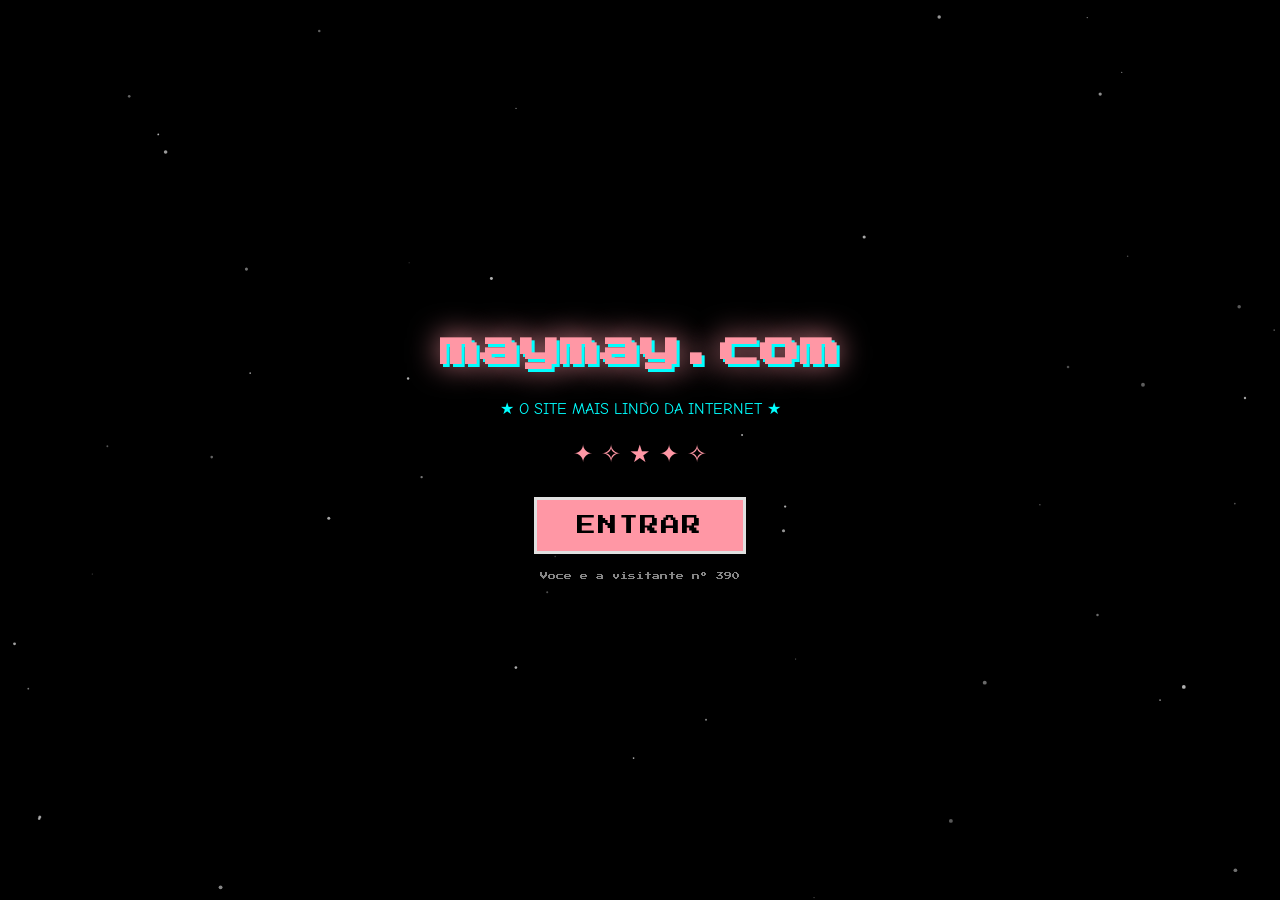
<file: index.html>
<!DOCTYPE html>
<html lang="pt-br">
<head>
  <meta charset="UTF-8">
  <meta name="viewport" content="width=device-width, initial-scale=1.0">
  <title>maymay.com</title>
  <link rel="preconnect" href="https://fonts.googleapis.com">
  <link rel="preconnect" href="https://fonts.gstatic.com" crossorigin>
  <link href="https://fonts.googleapis.com/css2?family=Press+Start+2P&family=Comic+Neue:wght@400;700&family=Special+Elite&display=swap" rel="stylesheet" media="print" onload="this.media='all'">
  <link rel="stylesheet" href="css/style.css">
</head>
<body>

<div id="splash">
  <div class="splash-content">
    <h1 class="splash-title">maymay.com</h1>
    <p class="splash-sub blink">★ O SITE MAIS LINDO DA INTERNET ★</p>
    <div class="splash-stars">✦ ✧ ★ ✦ ✧</div>
    <button id="enter-btn">ENTRAR</button>
    <p class="splash-counter">Voce e a visitante nº <span id="visitor-count-splash">1</span></p>
  </div>
  <canvas id="starfield"></canvas>
</div>

<main id="main-content" class="hidden">

  <!-- ====== HEADER ====== -->
  <header class="top-header">
    <div class="marquee-wrap">
      <div class="marquee"> ★ ★ ★ maymay.com - O site mais lindo da internet ★ ★ ★ ATUALIZADO: hoje ★ ★ ★ </div>
    </div>
    <nav class="top-nav">
      <a href="#perfil">Perfil</a>
      <a href="#fatos">Fatos</a>
      <a href="#quiz">Quiz</a>
      <a href="#fortuna">Bola da Sorte</a>
      <a href="#amor">Amor</a>
      <a href="#voud">V ou D</a>
      <a href="#memes">Memes</a>
      <a href="#player">Music</a>
      <a href="#guestbook">Recados</a>
    </nav>
  </header>

  <!-- ====== PERFIL ORKUT ====== -->
  <section id="perfil" class="section">
    <div class="section-title">
      <span class="blink">●</span> PERFIL DA MAY <span class="blink">●</span>
    </div>
    <div class="orkut-box">
      <div class="profile-photo">
        <div class="photo-frame"><img src="assets/mayara.jpg" alt="May" style="width:100%;height:100%;object-fit:cover"></div>
        <p class="photo-caption">May, 2025</p>
      </div>
      <div class="profile-info">
        <h2 class="profile-name comic">Mayara <span class="status-online">● Online</span></h2>
        <p class="profile-detail"><strong>Apelido:</strong> May (mês de maio?) ❤️</p>
        <p class="profile-detail"><strong>Profissão:</strong> 📞 Atendente de Telemarketing na AeC</p>
        <p class="profile-detail"><strong>Interesses:</strong> ⛸️ Patinação | 🎸 Rock | 🔥 Ser Radical</p>
        <p class="profile-detail"><strong>Estilo:</strong> 😠 Cara Fechada (mas coração mole)</p>
        <p class="profile-detail"><strong>Relacionamento:</strong> 💖 Complicado (brincadeira... ou não?)</p>
        <p class="profile-detail"><strong>Recado:</strong> <em>"Deixe seu recado lá no guestbook!"</em></p>
        <div class="orkut-friends">
          <span>Amigos(1):</span>
          <div class="friend-avatar">🧑</div>
        </div>
      </div>
      <div class="special-message">
        <img src="assets/mensagem_dela.gif" alt="Mensagem especial" loading="lazy">
      </div>
    </div>
  </section>

  <!-- ====== FATOS RECORTADOS ====== -->
  <section id="fatos" class="section">
    <div class="section-title newspaper-title">📰 FATOS RECORTADOS 📰</div>
    <div class="clippings-container" id="clippings">
      <div class="clipping" style="--rot:-2deg;--bg:#fffde7;--font:Special Elite">
        <span style="font-size:1.8em">MAY</span>
        <span>É</span>
        <span style="font-size:2.2em;color:#FF97A5;font-weight:bold">RADICAL</span>
        <span style="font-size:1.6em">🔥</span>
      </div>
      <div class="clipping" style="--rot:3deg;--bg:#e0f7fa;--font:Comic Neue">
        <span>PATINADORA</span>
        <span style="font-size:1.8em;color:#00FFFF">PROFISSIONAL</span>
        <span>⛸️</span>
      </div>
      <div class="clipping" style="--rot:-1deg;--bg:#fce4ec;--font:Comic Neue">
        <span>ROCKEIRA</span>
        <span style="font-size:1.6em">DE</span>
        <span style="font-size:1.8em;color:#FF97A5">CORPO E ALMA</span>
        <span>🎸</span>
      </div>
      <div class="clipping" style="--rot:4deg;--bg:#fff3e0;--font:Special Elite">
        <span style="font-size:1.4em">📞</span>
        <span>ATENDENTE</span>
        <span>DE</span>
        <span style="font-size:1.3em">TELEMARKETING</span>
        <span>🏆</span>
      </div>
      <div class="clipping" style="--rot:-3deg;--bg:#e8f5e9;--font:Special Elite">
        <span style="font-size:1.5em">🇹🇭</span>
        <span>VICIADA EM</span>
        <span style="font-size:1.8em;color:#00FFFF">DORAMA TAILANDÊS</span>
      </div>
      <div class="clipping" style="--rot:2deg;--bg:#f3e5f5;--font:Special Elite">
        <span>😠</span>
        <span style="font-size:1.7em">CARA FECHADA</span>
        <span>MAS</span>
        <span style="font-size:1.5em;color:#FF97A5">CORAGEM MOLE</span>
      </div>
      <div class="clipping" style="--rot:-1deg;--bg:#fff3e0;--font:Comic Neue">
        <span style="font-size:2.2em">🤘</span>
        <span>ROCK</span>
        <span style="font-size:0.9em">É</span>
        <span style="font-size:1.6em;color:#00FFFF">VIDA</span>
      </div>
      <div class="clipping" style="--rot:3deg;--bg:#fce4ec;--font:Special Elite">
        <span style="font-size:1.5em">⛸️</span>
        <span>PATINA</span>
        <span style="font-size:1.7em">MAIS</span>
        <span style="font-size:1.5em">RÁPIDO</span>
        <span style="font-size:0.8em">que meus sentimentos</span>
      </div>
    </div>
  </section>


  <!-- ====== MUSIC PLAYER ====== -->
  <section id="player" class="section">
    <div class="section-title">🎵 MUSIC PLAYER 🎵</div>
    <div class="player-box">
      <div class="cd-wrapper">
        <div class="cd" id="cd">💿</div>
      </div>
      <div class="player-controls">
        <p class="now-playing" id="now-playing">Nenhuma musica tocando</p>
        <div class="equalizer" id="equalizer">
          <span class="bar" style="--h:30%"></span>
          <span class="bar" style="--h:70%"></span>
          <span class="bar" style="--h:50%"></span>
          <span class="bar" style="--h:90%"></span>
          <span class="bar" style="--h:40%"></span>
          <span class="bar" style="--h:80%"></span>
          <span class="bar" style="--h:60%"></span>
        </div>
        <div class="player-buttons">
          <button id="prev-btn" class="retro-btn-sm">⏮</button>
          <button id="play-btn" class="retro-btn-sm">▶</button>
          <button id="next-btn" class="retro-btn-sm">⏭</button>
        </div>
        <div class="volume-wrap">
          <span>🔊</span>
          <input type="range" id="volume-slider" min="0" max="1" step="0.1" value="0.5">
        </div>
      </div>
    </div>
  </section>


  <!-- ====== QUIZ ====== -->
  <section id="quiz" class="section">
    <div class="section-title">❓ QUIZ DA MAY ❓</div>
    <p class="quiz-intro">Descubra o nível de May-ness em você!</p>
    <div class="quiz-container">
      <div class="quiz-question" id="quiz-q1">
        <p>1. Qual seu poder secreto?</p>
        <button class="quiz-btn" data-answer="Patinar sem cair (Missão Impossível)">Patinar sem cair</button>
        <button class="quiz-btn" data-answer="Atender telefone dormindo e ser educada">Atender dormindo</button>
        <button class="quiz-btn" data-answer="Entrar no modo rockeira do nada">Modo rockeira</button>
        <button class="quiz-btn" data-answer="Entender dorama tailandês sem legenda">Entender dorama</button>
      </div>
      <div class="quiz-question" id="quiz-q2">
        <p>2. Qual seu apelido na banda de rock?</p>
        <button class="quiz-btn" data-answer="May Sk8er Girl">May Sk8er Girl</button>
        <button class="quiz-btn" data-answer="Cara Fechada May">Cara Fechada May</button>
        <button class="quiz-btn" data-answer="A Patinadora do Rock">A Patinadora do Rock</button>
        <button class="quiz-btn" data-answer="Mayara Explosão Radical">Mayara Explosão Radical</button>
      </div>
      <div class="quiz-question" id="quiz-q3">
        <p>3. O que você faz quando fecha a cara?</p>
        <button class="quiz-btn" data-answer="To julgando todo mundo em silêncio">Julgando geral</button>
        <button class="quiz-btn" data-answer="To no modo radical ligado">Modo radical</button>
        <button class="quiz-btn" data-answer="To pensando no dorama tailandês">Pensando no dorama</button>
        <button class="quiz-btn" data-answer="To preparando roteiro de atendimento">Preparando roteiro</button>
      </div>
      <div class="quiz-question" id="quiz-q4">
        <p>4. Como lida com cliente estressado no telemarketing?</p>
        <button class="quiz-btn" data-answer="Cara fechada, coração mole, resolvo">Cara fechada, resolvo</button>
        <button class="quiz-btn" data-answer="Finjo que sou robô educado">Modo robô educado</button>
        <button class="quiz-btn" data-answer="Coloco um rock de fundo e ignoro">Rock no fundo</button>
        <button class="quiz-btn" data-answer="Penso que é tudo um dorama e aturo">É tudo um dorama</button>
      </div>
      <div class="quiz-question" id="quiz-q5">
        <p>5. Qual frase define sua personalidade?</p>
        <button class="quiz-btn" data-answer="Patinadora rockeira radical de cara fechada">Patina, rock, radical</button>
        <button class="quiz-btn" data-answer="Cara fechada mas coração gigante">Cara fechada ♥ gigante</button>
        <button class="quiz-btn" data-answer="Dorama tailandês é vida, rock é trilha sonora">Dorama > vida</button>
        <button class="quiz-btn" data-answer="Atendo telemarketing de dia, patino de noite">Dia tele, noite patina</button>
      </div>
      <div id="quiz-result" class="quiz-result hidden">
        <p>🎉 <span id="quiz-result-text"></span></p>
      </div>
    </div>
  </section>

  <!-- ====== BOLA DA SORTE ====== -->
  <section id="fortuna" class="section">
    <div class="section-title">🎱 BOLA MAGICA DA SORTE 🎱</div>
    <div class="fortune-box">
      <div class="magic-ball" id="magic-ball">
        <div class="ball-inner">
          <div class="ball-triangle"></div>
          <p class="ball-answer" id="ball-answer">🎱</p>
        </div>
      </div>
      <p class="fortune-prompt">Faca uma pergunta pra bola magica:</p>
      <input type="text" id="fortune-input" placeholder="Ex: O Elismar é normal?">
      <button id="fortune-btn" class="retro-btn">PERGUNTAR!</button>
      <div id="fortune-history" class="fortune-history"></div>
    </div>
  </section>

  <!-- ====== CALCULADORA DO AMOR ====== -->
  <section id="amor" class="section">
    <div class="section-title">💕 CALCULADORA DA PARCERIA 💕</div>
    <div class="love-box">
      <div class="love-inputs">
        <div>
          <label>Seu nome:</label>
          <input type="text" id="love-name1" value="Voce" placeholder="Seu nome">
        </div>
        <div>
          <label>Nome da pessoa:</label>
          <input type="text" id="love-name2" value="May" placeholder="Nome dela">
        </div>
      </div>
      <button id="love-btn" class="retro-btn">CALCULAR!</button>
      <div id="love-result" class="love-result hidden">
        <div class="love-percentage" id="love-percentage">0%</div>
        <div class="love-bar">
          <div class="love-fill" id="love-fill"></div>
        </div>
        <p id="love-message" class="love-message"></p>
        <div id="love-fireworks"></div>
      </div>
    </div>
  </section>

  <!-- ====== VERDADE OU DESAFIO ====== -->
  <section id="voud" class="section">
    <div class="section-title">🃏 VERDADE OU DESAFIO 🃏</div>
    <p class="voud-intro">Clique numa carta pra revelar!</p>
    <div class="cards-grid" id="cards-grid">
      <div class="card" data-type="verdade">
        <div class="card-inner">
          <div class="card-front">❓</div>
          <div class="card-back">Qual o maior tombo que ja levou patinando?</div>
        </div>
      </div>
      <div class="card" data-type="desafio">
        <div class="card-inner">
          <div class="card-front">❓</div>
          <div class="card-back">Mande um audio cantando "we can't be friends" da Ariana Grande!</div>
        </div>
      </div>
      <div class="card" data-type="verdade">
        <div class="card-inner">
          <div class="card-front">❓</div>
          <div class="card-back">Qual dorama tailandês te fez chorar mais?</div>
        </div>
      </div>
      <div class="card" data-type="verdade">
        <div class="card-inner">
          <div class="card-front">❓</div>
          <div class="card-back">Ja shippou alguem secretamente?</div>
        </div>
      </div>
      <div class="card" data-type="desafio">
        <div class="card-inner">
          <div class="card-front">❓</div>
          <div class="card-back">Mande a foto mais radical que tem na galeria!</div>
        </div>
      </div>
      <div class="card" data-type="verdade">
        <div class="card-inner">
          <div class="card-front">❓</div>
          <div class="card-back">Qual a pior ligação que ja atendeu no telemarketing?</div>
        </div>
      </div>
      <div class="card" data-type="verdade">
        <div class="card-inner">
          <div class="card-front">❓</div>
          <div class="card-back">Qual o sonho mais doido que ja teve?</div>
        </div>
      </div>
      <div class="card" data-type="desafio">
        <div class="card-inner">
          <div class="card-front">❓</div>
          <div class="card-back">Faca sua melhor cara fechada e mande uma foto!</div>
        </div>
      </div>
      <div class="card" data-type="desafio">
        <div class="card-inner">
          <div class="card-front">❓</div>
          <div class="card-back">Faca 10 flexoes agora (ou tente)!</div>
        </div>
      </div>
      <div class="card" data-type="desafio">
        <div class="card-inner">
          <div class="card-front">❓</div>
          <div class="card-back">Farme aura!</div>
        </div>
      </div>
    </div>
  </section>

  <!-- ====== MURAL DE MEMES ====== -->
  <section id="memes" class="section">
    <div class="section-title">🖼️ MURAL DE MEMES 🖼️</div>
    <div class="meme-grid">
      <div class="meme-card">
        <img src="assets/may_site_reaction.jpg" alt="May vendo esse site" loading="lazy">
        <p class="meme-caption">May vendo esse site:</p>
      </div>
      <div class="meme-card">
        <img src="assets/eu_quando_vejo_may.jpg" alt="Eu quando vejo a May" loading="lazy">
        <p class="meme-caption">eU QUANDO VEJO a May:</p>
      </div>
      <div class="meme-card">
        <img src="assets/conversando_ingles.jpg" alt="Conversando em ingles" loading="lazy">
        <p class="meme-caption">A gente conversando em inglês</p>
      </div>
      <div class="meme-card">
        <img src="assets/esperando_responder.jpg" alt="Esperando responder" loading="lazy">
        <p class="meme-caption">Eu esperando você responder:</p>
      </div>
      <div class="meme-card">
        <img src="assets/may_lidando_com_os_atendimentos.jpg" alt="May na AeC" loading="lazy">
        <p class="meme-caption">May lidando com os atendimentos na AeC</p>
      </div>
      <div class="meme-card">
        <img src="assets/shrek.jpg" alt="Shrek" loading="lazy">
        <p class="meme-caption">O crush quando ve a May:</p>
      </div>
      <div class="meme-card">
        <img src="assets/may_academia.jpg" alt="May na academia" loading="lazy">
        <p class="meme-caption">May na academia farmando aura</p>
      </div>
      <div class="meme-card">
        <img src="assets/may_patinando.jpg" alt="May patinando" loading="lazy">
        <p class="meme-caption">May patinando</p>
      </div>
      <div class="meme-card">
        <img src="assets/may_ouvindo_rock.jpg" alt="May ouvindo rock" loading="lazy">
        <p class="meme-caption">May quando toca um rock bom:</p>
      </div>
      <div class="meme-card">
        <img src="assets/cachorro_irritado.jpg" alt="Cachorro irritado" loading="lazy">
        <p class="meme-caption">Cliente estressado no telefone:</p>
      </div>
      <div class="meme-card">
        <img src="assets/so_mais_um_ep.jpg" alt="Só mais um ep" loading="lazy">
        <p class="meme-caption">May vendo dorama tailandês às 3h:</p>
      </div>
      <div class="meme-card">
        <img src="assets/may_fim_de_semana.jpg" alt="May fim de semana" loading="lazy">
        <p class="meme-caption">May no fim de semana:</p>
      </div>
      <div class="meme-card meme-text">
        <img src="assets/cachorro_irritado.jpg" alt="May patinando" loading="lazy">
        <p class="meme-caption">May lidando com um cliente estressado no chat:</p>
      </div>
      <div class="meme-card meme-text">
        <img src="assets/so_mais_um_ep.jpg" alt="May patinando" loading="lazy">
        <p class="meme-caption">May vendo dorama tailandês (eu esqueci o nome KK) às 3h:</p>
      </div>
      <div class="meme-card meme-text">
        <img src="assets/may_fim_de_semana.jpg" alt="May patinando" loading="lazy">
        <p class="meme-caption">May no fim de semana:</p>
      </div>
    </div>
  </section>

  <!-- ====== GUESTBOOK ====== -->
  <section id="guestbook" class="section">
    <div class="section-title">📝 LIVRO DE RECADOS 📝</div>
    <div class="guestbook-box">
      <div class="guestbook-form">
        <input type="text" id="gb-name" placeholder="Seu nome" value="May">
        <textarea id="gb-message" placeholder="Deixe seu recado..."></textarea>
        <button id="gb-btn" class="retro-btn">ENVIAR RECADO!</button>
      </div>
      <div class="guestbook-entries" id="gb-entries">
        <div class="gb-entry">
          <p class="gb-author">💖 May <span class="gb-date">- hoje</span></p>
          <p class="gb-text">Oieeee, obrigada por visitar meu site! Deixa seu recado aiii 💕</p>
        </div>
      </div>
    </div>
  </section>

  <!-- ====== FOOTER ====== -->
  <footer class="footer">
    <div class="marquee-wrap">
      <div class="marquee"> 💖 May, you are my consecrated. It's been nice talking to you </div>
    </div>
    <p class="footer-text">Feito com todo amor do mundo ❤️</p>
    <p class="footer-counter">Você é a visitante nº <span id="visitor-count-footer">0</span></p>
    <p class="footer-update">Última atualização: <span id="update-date"></span></p>
  </footer>

</main>

<audio id="audio-player" preload="none"></audio>

<script src="js/script.js"></script>
</body>
</html>
</file>
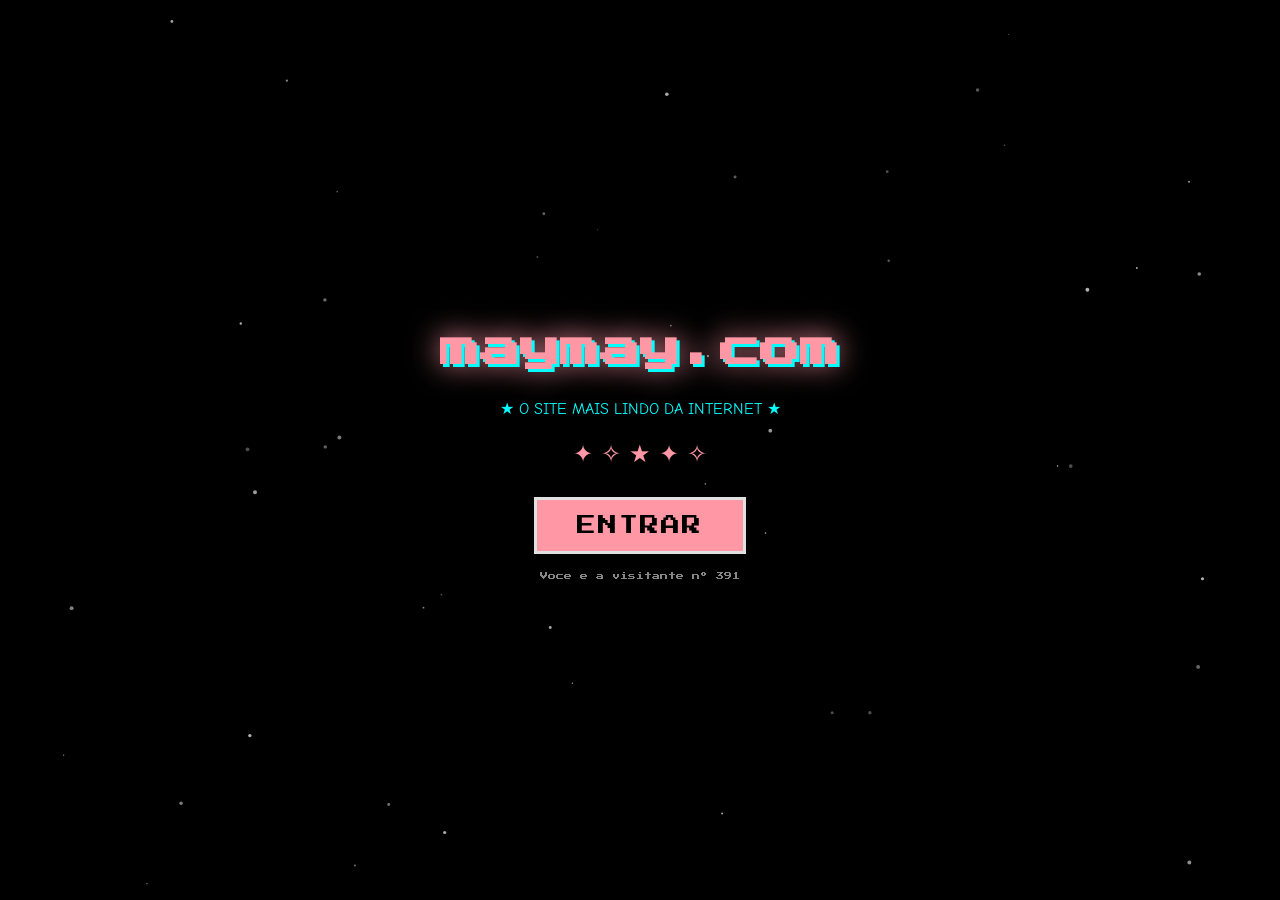
<file: maymay/index.html>
<!DOCTYPE html>
<html lang="pt-br">
<head>
  <meta charset="UTF-8">
  <meta name="viewport" content="width=device-width, initial-scale=1.0">
  <title>maymay.com</title>
  <link rel="preconnect" href="https://fonts.googleapis.com">
  <link rel="preconnect" href="https://fonts.gstatic.com" crossorigin>
  <link href="https://fonts.googleapis.com/css2?family=Press+Start+2P&family=Comic+Neue:wght@400;700&family=Special+Elite&display=swap" rel="stylesheet" media="print" onload="this.media='all'">
  <link rel="stylesheet" href="css/style.css">
</head>
<body>

<div id="splash">
  <div class="splash-content">
    <h1 class="splash-title">maymay.com</h1>
    <p class="splash-sub blink">★ O SITE MAIS LINDO DA INTERNET ★</p>
    <div class="splash-stars">✦ ✧ ★ ✦ ✧</div>
    <button id="enter-btn">ENTRAR</button>
    <p class="splash-counter">Voce e a visitante nº <span id="visitor-count-splash">1</span></p>
  </div>
  <canvas id="starfield"></canvas>
</div>

<main id="main-content" class="hidden">

  <!-- ====== HEADER ====== -->
  <header class="top-header">
    <div class="marquee-wrap">
      <div class="marquee"> ★ ★ ★ maymay.com - O site mais lindo da internet ★ ★ ★ ATUALIZADO: hoje ★ ★ ★ </div>
    </div>
    <nav class="top-nav">
      <a href="#perfil">Perfil</a>
      <a href="#fatos">Fatos</a>
      <a href="#quiz">Quiz</a>
      <a href="#fortuna">Bola da Sorte</a>
      <a href="#amor">Amor</a>
      <a href="#voud">V ou D</a>
      <a href="#memes">Memes</a>
      <a href="#player">Music</a>
      <a href="#guestbook">Recados</a>
    </nav>
  </header>

  <!-- ====== PERFIL ORKUT ====== -->
  <section id="perfil" class="section">
    <div class="section-title">
      <span class="blink">●</span> PERFIL DA MAY <span class="blink">●</span>
    </div>
    <div class="orkut-box">
      <div class="profile-photo">
        <div class="photo-frame"><img src="assets/mayara.jpg" alt="May" style="width:100%;height:100%;object-fit:cover"></div>
        <p class="photo-caption">May, 2026</p>
      </div>
      <div class="profile-info">
        <h2 class="profile-name comic">Mayara <span class="status-online">● Online</span></h2>
        <p class="profile-detail"><strong>Apelido:</strong> May (mês de maio?) ❤️</p>
        <p class="profile-detail"><strong>Profissão:</strong> 📞 Atendente de Telemarketing na AeC</p>
        <p class="profile-detail"><strong>Interesses:</strong> ⛸️ Patinação | 🎸 Rock | 🔥 Ser Radical</p>
        <p class="profile-detail"><strong>Estilo:</strong> 😠 Cara Fechada (mas coração mole)</p>
        <p class="profile-detail"><strong>Relacionamento:</strong> 💖 Complicado (brincadeira... ou não?)</p>
        <p class="profile-detail"><strong>Recado:</strong> <em>"Deixe seu recado lá no guestbook!"</em></p>
        <div class="orkut-friends">
          <span>Amigos(1):</span>
          <div class="friend-avatar">🧑</div>
        </div>
      </div>
      <div class="special-message">
        <img src="assets/mensagem_dela.gif" alt="Mensagem especial" loading="lazy">
      </div>
    </div>
  </section>

  <!-- ====== FATOS RECORTADOS ====== -->
  <section id="fatos" class="section">
    <div class="section-title newspaper-title">📰 FATOS RECORTADOS 📰</div>
    <div class="clippings-container" id="clippings">
      <div class="clipping" style="--rot:-2deg;--bg:#fffde7;--font:Special Elite">
        <span style="font-size:1.8em">MAY</span>
        <span>É</span>
        <span style="font-size:2.2em;color:#FF97A5;font-weight:bold">RADICAL</span>
        <span style="font-size:1.6em">🔥</span>
      </div>
      <div class="clipping" style="--rot:3deg;--bg:#e0f7fa;--font:Comic Neue">
        <span>PATINADORA</span>
        <span style="font-size:1.8em;color:#00FFFF">PROFISSIONAL</span>
        <span>⛸️</span>
      </div>
      <div class="clipping" style="--rot:-1deg;--bg:#fce4ec;--font:Comic Neue">
        <span>ROCKEIRA</span>
        <span style="font-size:1.6em">DE</span>
        <span style="font-size:1.8em;color:#FF97A5">CORPO E ALMA</span>
        <span>🎸</span>
      </div>
      <div class="clipping" style="--rot:-2deg;--bg:#fffde7;--font:Special Elite">
        <span style="font-size:1.8em">MAY É</span>
        <span>estranhamente</span>
        <span style="font-size:2.2em;color:#FF97A5;font-weight:bold">ATRAENTE</span>
        <span style="font-size:1.6em">🔥</span>
      </div>
      <div class="clipping" style="--rot:4deg;--bg:#fff3e0;--font:Special Elite">
        <span style="font-size:1.4em">📞</span>
        <span>ATENDENTE</span>
        <span>DE</span>
        <span style="font-size:1.3em">TELEMARKETING</span>
        <span>🏆</span>
      </div>
      <div class="clipping" style="--rot:3deg;--bg:#e0f7fa;--font:Comic Neue">
        <span>Tem o sorriso</span>
        <span style="font-size:2em;color:#00FFFF">MAIS LINDO</span>
        <span>do mundo (apesar q n vi mt vezes ainda)</span>
      </div>
      <div class="clipping" style="--rot:-3deg;--bg:#e8f5e9;--font:Special Elite">
        <span style="font-size:1.5em">🇹🇭</span>
        <span>VICIADA EM</span>
        <span style="font-size:1.8em;color:#00FFFF">DORAMA TAILANDÊS</span>
      </div>
      <div class="clipping" style="--rot:2deg;--bg:#f3e5f5;--font:Special Elite">
        <span>😠</span>
        <span style="font-size:1.7em">CARA FECHADA</span>
        <span>MAS</span>
        <span style="font-size:1.5em;color:#FF97A5">CORAÇÃO MOLE</span>
      </div>
      <div class="clipping" style="--rot:-1deg;--bg:#fff3e0;--font:Comic Neue">
        <span style="font-size:2.2em">🤘</span>
        <span>ROCK</span>
        <span style="font-size:0.9em">É</span>
        <span style="font-size:1.6em;color:#00FFFF">VIDA</span>
      </div>
      <div class="clipping" style="--rot:-1deg;--bg:#fff3e0;--font:Comic Neue">
        <span style="font-size:2.2em">🤘</span>
        <span>NÃO BATE MUITO BEM</span>
        <span style="font-size:0.9em">DA CABEÇA</span>
        <span style="font-size:1.6em;color:#00FFFF">IGUAL A EU</span>
      </div>
      <div class="clipping" style="--rot:3deg;--bg:#fce4ec;--font:Special Elite">
        <span style="font-size:1.5em">⛸️</span>
        <span>PATINA</span>
        <span style="font-size:1.7em">MAIS</span>
        <span style="font-size:1.5em">RÁPIDO</span>
        <span style="font-size:0.8em">que meus sentimentos</span>
      </div>
      <div class="clipping" style="--rot:-3deg;--bg:#e8f5e9;--font:Special Elite">
        <span>Faz o coração</span>
        <span style="font-size:1.8em;color:#FF97A5">BATER</span>
        <span>mais forte com suas mensagens</span>
      </div>
      <div class="clipping" style="--rot:2deg;--bg:#f3e5f5;--font:Special Elite">
        <span style="font-size:2.5em">🚔🚨</span>
        <span> </span>
        <span style="font-size:1.7em">N***a?</span>
      </div>
    </div>
  </section>


  <!-- ====== MUSIC PLAYER ====== -->
  <section id="player" class="section">
    <div class="section-title">🎵 MUSIC PLAYER 🎵</div>
    <div class="player-box">
      <div class="cd-wrapper">
        <div class="cd" id="cd">💿</div>
      </div>
      <div class="player-controls">
        <p class="now-playing" id="now-playing">Clica no play aí, minha consagrada</p>
        <div class="equalizer" id="equalizer">
          <span class="bar" style="--h:30%"></span>
          <span class="bar" style="--h:70%"></span>
          <span class="bar" style="--h:50%"></span>
          <span class="bar" style="--h:90%"></span>
          <span class="bar" style="--h:40%"></span>
          <span class="bar" style="--h:80%"></span>
          <span class="bar" style="--h:60%"></span>
        </div>
        <div class="player-buttons">
          <button id="prev-btn" class="retro-btn-sm">⏮</button>
          <button id="play-btn" class="retro-btn-sm">▶</button>
          <button id="next-btn" class="retro-btn-sm">⏭</button>
        </div>
        <div class="volume-wrap">
          <span>🔊</span>
          <input type="range" id="volume-slider" min="0" max="1" step="0.1" value="0.5">
        </div>
      </div>
    </div>
  </section>


  <!-- ====== QUIZ ====== -->
  <section id="quiz" class="section">
    <div class="section-title">❓ QUIZ DA MAY ❓</div>
    <p class="quiz-intro">Descubra o nível de May-ness em você!</p>
    <div class="quiz-container">
      <div class="quiz-question" id="quiz-q1">
        <p>1. Qual seu poder secreto?</p>
        <button class="quiz-btn" data-answer="Patinar sem cair (Missão Impossível)">Patinar sem cair</button>
        <button class="quiz-btn" data-answer="Atender telefone dormindo e ser educada">Atender dormindo</button>
        <button class="quiz-btn" data-answer="Entrar no modo rockeira do nada">Modo rockeira</button>
        <button class="quiz-btn" data-answer="Entender dorama tailandês sem legenda">Entender dorama</button>
      </div>
      <div class="quiz-question" id="quiz-q2">
        <p>2. Qual seu apelido na banda de rock?</p>
        <button class="quiz-btn" data-answer="May Sk8er Girl">May Sk8er Girl</button>
        <button class="quiz-btn" data-answer="Cara Fechada May">Cara Fechada May</button>
        <button class="quiz-btn" data-answer="A Patinadora do Rock">A Patinadora do Rock</button>
        <button class="quiz-btn" data-answer="Mayara Explosão Radical">Mayara Explosão Radical</button>
      </div>
      <div class="quiz-question" id="quiz-q3">
        <p>3. O que você faz quando fecha a cara?</p>
        <button class="quiz-btn" data-answer="To julgando todo mundo em silêncio">Julgando geral</button>
        <button class="quiz-btn" data-answer="To no modo radical ligado">Modo radical</button>
        <button class="quiz-btn" data-answer="To pensando no dorama tailandês">Pensando no dorama</button>
        <button class="quiz-btn" data-answer="To preparando roteiro de atendimento">Preparando roteiro</button>
      </div>
      <div class="quiz-question" id="quiz-q4">
        <p>4. Como lida com cliente estressado no telemarketing?</p>
        <button class="quiz-btn" data-answer="Cara fechada, coração mole, resolvo">Cara fechada, resolvo</button>
        <button class="quiz-btn" data-answer="Finjo que sou robô educado">Modo robô educado</button>
        <button class="quiz-btn" data-answer="Coloco um rock de fundo e ignoro">Rock no fundo</button>
        <button class="quiz-btn" data-answer="Penso que é tudo um dorama e aturo">É tudo um dorama</button>
      </div>
      <div class="quiz-question" id="quiz-q5">
        <p>5. Qual frase define sua personalidade?</p>
        <button class="quiz-btn" data-answer="Patinadora rockeira radical de cara fechada">Patina, rock, radical</button>
        <button class="quiz-btn" data-answer="Cara fechada mas coração gigante">Cara fechada ♥ gigante</button>
        <button class="quiz-btn" data-answer="Dorama tailandês é vida, rock é trilha sonora">Dorama > vida</button>
        <button class="quiz-btn" data-answer="Atendo telemarketing de dia, patino de noite">Dia tele, noite patina</button>
      </div>
      <div id="quiz-result" class="quiz-result hidden">
        <p>🎉 <span id="quiz-result-text"></span></p>
      </div>
    </div>
  </section>

  <!-- ====== BOLA DA SORTE ====== -->
  <section id="fortuna" class="section">
    <div class="section-title">🎱 BOLA MAGICA DA SORTE 🎱</div>
    <div class="fortune-box">
      <div class="magic-ball" id="magic-ball">
        <div class="ball-inner">
          <div class="ball-triangle"></div>
          <p class="ball-answer" id="ball-answer">🎱</p>
        </div>
      </div>
      <p class="fortune-prompt">Faca uma pergunta pra bola magica:</p>
      <input type="text" id="fortune-input" placeholder="Ex: O Elismar é normal?">
      <button id="fortune-btn" class="retro-btn">PERGUNTAR!</button>
      <div id="fortune-history" class="fortune-history"></div>
    </div>
  </section>

  <!-- ====== CALCULADORA DO AMOR ====== -->
  <section id="amor" class="section">
    <div class="section-title">💕 CALCULADORA DA PARCERIA 💕</div>
    <div class="love-box">
      <div class="love-inputs">
        <div>
          <label>Seu nome:</label>
          <input type="text" id="love-name1" value="Voce" placeholder="Seu nome">
        </div>
        <div>
          <label>Nome da pessoa:</label>
          <input type="text" id="love-name2" value="May" placeholder="Nome dela">
        </div>
      </div>
      <button id="love-btn" class="retro-btn">CALCULAR!</button>
      <div id="love-result" class="love-result hidden">
        <div class="love-percentage" id="love-percentage">0%</div>
        <div class="love-bar">
          <div class="love-fill" id="love-fill"></div>
        </div>
        <p id="love-message" class="love-message"></p>
        <div id="love-fireworks"></div>
      </div>
    </div>
  </section>

  <!-- ====== VERDADE OU DESAFIO ====== -->
  <section id="voud" class="section">
    <div class="section-title">🃏 VERDADE OU DESAFIO 🃏</div>
    <p class="voud-intro">Clique numa carta pra revelar!</p>
    <div class="cards-grid" id="cards-grid">
      <div class="card" data-type="verdade">
        <div class="card-inner">
          <div class="card-front">❓</div>
          <div class="card-back">Qual o maior tombo que ja levou patinando?</div>
        </div>
      </div>
      <div class="card" data-type="desafio">
        <div class="card-inner">
          <div class="card-front">❓</div>
          <div class="card-back">Mande um audio cantando "we can't be friends" da Ariana Grande!</div>
        </div>
      </div>
      <div class="card" data-type="verdade">
        <div class="card-inner">
          <div class="card-front">❓</div>
          <div class="card-back">Qual dorama tailandês te fez chorar mais?</div>
        </div>
      </div>
      <div class="card" data-type="verdade">
        <div class="card-inner">
          <div class="card-front">❓</div>
          <div class="card-back">Ja shippou alguem secretamente?</div>
        </div>
      </div>
      <div class="card" data-type="desafio">
        <div class="card-inner">
          <div class="card-front">❓</div>
          <div class="card-back">Mande a foto mais radical que tem na galeria!</div>
        </div>
      </div>
      <div class="card" data-type="verdade">
        <div class="card-inner">
          <div class="card-front">❓</div>
          <div class="card-back">Qual a pior ligação que ja atendeu no telemarketing?</div>
        </div>
      </div>
      <div class="card" data-type="verdade">
        <div class="card-inner">
          <div class="card-front">❓</div>
          <div class="card-back">Qual o sonho mais doido que ja teve?</div>
        </div>
      </div>
      <div class="card" data-type="desafio">
        <div class="card-inner">
          <div class="card-front">❓</div>
          <div class="card-back">Faca sua melhor cara fechada e mande uma foto!</div>
        </div>
      </div>
      <div class="card" data-type="desafio">
        <div class="card-inner">
          <div class="card-front">❓</div>
          <div class="card-back">Faca 10 flexoes agora (ou tente)!</div>
        </div>
      </div>
      <div class="card" data-type="desafio">
        <div class="card-inner">
          <div class="card-front">❓</div>
          <div class="card-back">Farme aura!</div>
        </div>
      </div>
    </div>
  </section>

  <!-- ====== MURAL DE MEMES ====== -->
  <section id="memes" class="section">
    <div class="section-title">🖼️ MURAL DE MEMES 🖼️</div>
    <div class="meme-grid">
      <div class="meme-card">
        <img src="assets/may_site_reaction.jpg" alt="May vendo esse site" loading="lazy">
        <p class="meme-caption">May vendo esse site:</p>
      </div>
      <div class="meme-card">
        <img src="assets/eu_quando_vejo_may.jpg" alt="Eu quando vejo a May" loading="lazy">
        <p class="meme-caption">eU QUANDO VEJO a May:</p>
      </div>
      <div class="meme-card">
        <img src="assets/conversando_ingles.jpg" alt="Conversando em ingles" loading="lazy">
        <p class="meme-caption">A gente conversando em inglês</p>
      </div>
      <div class="meme-card">
        <img src="assets/esperando_responder.jpg" alt="Esperando responder" loading="lazy">
        <p class="meme-caption">Eu esperando você responder:</p>
      </div>
      <div class="meme-card">
        <img src="assets/may_lidando_com_os_atendimentos.jpg" alt="May na AeC" loading="lazy">
        <p class="meme-caption">May lidando com os atendimentos na AeC</p>
      </div>
      <div class="meme-card">
        <img src="assets/shrek.jpg" alt="Shrek" loading="lazy">
        <p class="meme-caption">O crush quando ve a May:</p>
      </div>
      <div class="meme-card">
        <img src="assets/may_academia.jpg" alt="May na academia" loading="lazy">
        <p class="meme-caption">May na academia farmando aura</p>
      </div>
      <div class="meme-card">
        <img src="assets/may_patinando.jpg" alt="May patinando" loading="lazy">
        <p class="meme-caption">May patinando</p>
      </div>
      <div class="meme-card">
        <img src="assets/may_ouvindo_rock.jpg" alt="May ouvindo rock" loading="lazy">
        <p class="meme-caption">May quando toca um rock bom:</p>
      </div>
      <div class="meme-card">
        <img src="assets/cachorro_irritado.jpg" alt="Cachorro irritado" loading="lazy">
        <p class="meme-caption">Cliente estressado no telefone:</p>
      </div>
      <div class="meme-card">
        <img src="assets/so_mais_um_ep.jpg" alt="Só mais um ep" loading="lazy">
        <p class="meme-caption">May vendo dorama tailandês às 3h:</p>
      </div>
      <div class="meme-card">
        <img src="assets/may_fim_de_semana.jpg" alt="May fim de semana" loading="lazy">
        <p class="meme-caption">May no fim de semana:</p>
      </div>
      <div class="meme-card meme-text">
        <img src="assets/nerd.jpg" alt="May patinando" loading="lazy">
        <p class="meme-caption">Eu falando nerdices</p>
      </div>
      <div class="meme-card meme-text">
        <img src="assets/sleepy.jpg" alt="May patinando" loading="lazy">
        <p class="meme-caption">Acordar cedo :p</p>
      </div>
      <div class="meme-card meme-text">
        <img src="assets/surtando.jpg" alt="May patinando" loading="lazy">
        <p class="meme-caption">Mds esse expediente n acaba</p>
      </div>
    </div>
  </section>

  <!-- ====== GUESTBOOK ====== -->
  <section id="guestbook" class="section">
    <div class="section-title">📝 LIVRO DE RECADOS 📝</div>
    <div class="guestbook-box">
      <div class="guestbook-form">
        <input type="text" id="gb-name" placeholder="Seu nome" value="May">
        <textarea id="gb-message" placeholder="Deixe seu recado..."></textarea>
        <button id="gb-btn" class="retro-btn">ENVIAR RECADO!</button>
      </div>
      <div class="guestbook-entries" id="gb-entries">
        <div class="gb-entry">
          <p class="gb-author">💖 May <span class="gb-date">- hoje</span></p>
          <p class="gb-text">Oieeee, obrigada por visitar meu site! Deixa seu recado aiii 💕</p>
        </div>
      </div>
    </div>
  </section>

  <!-- ====== FOOTER ====== -->
  <footer class="footer">
    <div class="marquee-wrap">
      <div class="marquee"> 💖 May, you are my consecrated. It's been nice talking to you </div>
    </div>
    <p class="footer-text">Feito com todo amor do mundo ❤️</p>
    <p class="footer-counter">Você é a visitante nº <span id="visitor-count-footer">0</span></p>
    <p class="footer-update">Última atualização: <span id="update-date"></span></p>
  </footer>

</main>

<audio id="audio-player" preload="none"></audio>

<script src="js/script.js"></script>
</body>
</html>
</file>
<file: css/style.css>
*, *::before, *::after { box-sizing: border-box; margin: 0; padding: 0; }

:root {
  --pink: #FF97A5;
  --cyan: #00FFFF;
  --black: #000000;
  --dark: #0a0a0a;
  --white: #e0e0e0;
  --green: #00ff41;
}

html { scroll-behavior: smooth; }

body {
  font-family: 'Comic Neue', cursive;
  background: var(--black);
  color: var(--white);
  min-height: 100vh;
  overflow-x: hidden;
  line-height: 1.6;
  -webkit-tap-highlight-color: transparent;
}

::-webkit-scrollbar { width: 8px; }
::-webkit-scrollbar-track { background: var(--dark); }
::-webkit-scrollbar-thumb { background: var(--pink); border-radius: 4px; }

.blink { animation: blink 0.8s step-end infinite; }
@keyframes blink { 50% { opacity: 0; } }

#splash {
  position: fixed; inset: 0; z-index: 99999;
  display: flex; align-items: center; justify-content: center;
  background: var(--black);
}
#splash.hidden-splash { display: none; }
#starfield { position: absolute; inset: 0; z-index: 0; }
.splash-content { text-align: center; z-index: 1; position: relative; }
.splash-title {
  font-family: 'Press Start 2P', monospace;
  font-size: clamp(1.2rem, 4vw, 2.5rem);
  color: var(--pink);
  text-shadow: 3px 3px 0 var(--cyan), 0 0 30px var(--pink);
  margin-bottom: 16px;
}
.splash-sub {
  font-family: 'Comic Neue', cursive;
  font-size: 1rem;
  color: var(--cyan);
  margin-bottom: 12px;
}
.splash-stars {
  font-size: 1.5rem;
  color: var(--pink);
  margin-bottom: 24px;
  animation: sparkle 1.5s ease-in-out infinite;
}
@keyframes sparkle { 0%,100% { opacity: 0.3; } 50% { opacity: 1; } }
#enter-btn {
  font-family: 'Press Start 2P', monospace;
  font-size: clamp(0.8rem, 2.5vw, 1.2rem);
  padding: 16px 40px;
  background: var(--pink);
  color: var(--black);
  border: 3px solid var(--white);
  cursor: pointer;
  text-transform: uppercase;
  letter-spacing: 2px;
  touch-action: manipulation;
}
#enter-btn:active { transform: scale(0.95); }
.splash-counter {
  font-family: 'Press Start 2P', monospace;
  font-size: 0.5rem;
  margin-top: 16px;
  opacity: 0.6;
}

.hidden { display: none !important; }

.top-header {
  position: sticky; top: 0; z-index: 999;
  background: var(--black);
  border-bottom: 2px solid var(--pink);
}
.marquee-wrap {
  overflow: hidden;
  background: var(--dark);
  padding: 4px 0;
}
.marquee {
  display: inline-block;
  white-space: nowrap;
  font-family: 'Press Start 2P', monospace;
  font-size: 0.5rem;
  color: var(--pink);
  animation: marquee 30s linear infinite;
  will-change: transform;
}
@keyframes marquee { 0% { transform: translateX(100vw); } 100% { transform: translateX(-100%); } }

.top-nav {
  display: flex; gap: 4px; padding: 6px 8px;
  overflow-x: auto; justify-content: center; flex-wrap: wrap;
}
.top-nav a {
  font-family: 'Press Start 2P', monospace;
  font-size: 0.45rem; color: var(--cyan);
  text-decoration: none; padding: 4px 8px;
  border: 2px solid var(--pink); white-space: nowrap;
  touch-action: manipulation;
}

.section {
  padding: 40px 16px; max-width: 900px; margin: 0 auto;
  border-bottom: 3px dashed var(--pink);
  opacity: 0; transform: translateY(30px);
  transition: opacity 0.6s ease, transform 0.6s ease;
  content-visibility: auto;
  contain-intrinsic-size: 400px;
}
.section.visible { opacity: 1; transform: translateY(0); }

.section-title {
  font-family: 'Press Start 2P', monospace;
  font-size: clamp(0.65rem, 2.5vw, 1rem);
  text-align: center; color: var(--cyan);
  text-shadow: 2px 2px 0 var(--pink);
  margin-bottom: 24px; padding: 12px;
  border: 3px double var(--pink);
}

.orkut-box {
  display: flex; gap: 16px; flex-wrap: wrap;
  background: var(--dark);
  border: 3px solid var(--pink); padding: 16px;
}
.profile-photo { text-align: center; flex-shrink: 0; }
.photo-frame {
  width: 130px; height: 130px;
  border: 4px solid var(--cyan); background: var(--pink);
  display: flex; align-items: center; justify-content: center;
  font-size: 3.5rem; margin-bottom: 6px;
}
.photo-caption { font-family: 'Special Elite', monospace; font-size: 0.7rem; color: var(--pink); }
.profile-info { flex: 1; min-width: 200px; }
.profile-name { font-size: 1.5rem; margin-bottom: 8px; color: var(--cyan); text-shadow: 2px 2px 0 var(--pink); }
.status-online { font-size: 0.5rem; color: var(--green); font-family: 'Press Start 2P', monospace; }
.profile-detail { margin: 4px 0; font-size: 0.9rem; }
.orkut-friends { margin-top: 12px; display: flex; align-items: center; gap: 8px; font-family: 'Press Start 2P', monospace; font-size: 0.5rem; }
.friend-avatar { font-size: 1.8rem; border: 2px solid var(--cyan); padding: 4px; }
.special-message { margin-top: 16px; text-align: center; }
.special-message img { max-width: 100%; border: 3px solid var(--cyan); }

.clippings-container { display: flex; flex-wrap: wrap; gap: 12px; justify-content: center; }
.clipping {
  background: #fffde7; color: #111;
  padding: 10px 16px; transform: rotate(var(--rot));
  box-shadow: 2px 2px 0 rgba(0,0,0,0.2);
  font-family: var(--font, 'Special Elite'), monospace;
  max-width: 350px; transition: transform 0.3s ease;
}
.clipping:hover { transform: rotate(0deg) scale(1.03); z-index: 10; }
.clipping-word { display: inline-block; margin: 0 2px; vertical-align: middle; }

.quiz-intro { text-align: center; margin-bottom: 20px; font-size: 0.95rem; }
.quiz-question { margin-bottom: 20px; padding: 12px; background: var(--dark); border-left: 4px solid var(--cyan); }
.quiz-question p { font-size: 1rem; margin-bottom: 8px; color: var(--pink); }
.quiz-btn {
  font-family: 'Comic Neue', cursive;
  font-size: 0.85rem; padding: 6px 14px; margin: 3px;
  background: var(--black); color: var(--white);
  border: 2px solid var(--pink); cursor: pointer;
  touch-action: manipulation;
}
.quiz-btn:active { background: var(--pink); color: var(--black); }
.quiz-btn.selected { background: var(--cyan); color: var(--black); border-color: var(--cyan); font-weight: bold; }
.quiz-result { text-align: center; padding: 16px; background: var(--dark); border: 3px solid var(--cyan); font-size: 1.1rem; }

.fortune-box { text-align: center; }
.magic-ball {
  width: 160px; height: 160px; border-radius: 50%;
  background: radial-gradient(circle at 35% 35%, #333, #000);
  margin: 0 auto 16px; display: flex; align-items: center; justify-content: center;
  box-shadow: 0 0 20px var(--cyan); cursor: pointer;
}
.ball-inner {
  width: 100px; height: 100px; border-radius: 50%;
  background: #111; display: flex; flex-direction: column;
  align-items: center; justify-content: center; border: 2px solid var(--cyan);
}
.ball-triangle {
  width: 0; height: 0;
  border-left: 24px solid transparent;
  border-right: 24px solid transparent;
  border-bottom: 30px solid var(--pink);
  margin-bottom: 4px;
}
.ball-answer {
  font-family: 'Press Start 2P', monospace; font-size: 0.4rem;
  color: var(--white); text-align: center; padding: 0 4px; min-height: 24px;
}
.fortune-prompt { margin-bottom: 8px; color: var(--cyan); }
#fortune-input {
  font-family: 'Comic Neue', cursive; font-size: 0.95rem;
  padding: 8px; width: 80%; max-width: 360px;
  background: var(--dark); border: 2px solid var(--pink); color: var(--white);
}
.fortune-history { margin-top: 12px; font-size: 0.75rem; opacity: 0.7; }

.love-box { text-align: center; }
.love-inputs { display: flex; gap: 12px; justify-content: center; flex-wrap: wrap; margin-bottom: 12px; }
.love-inputs div { display: flex; flex-direction: column; align-items: flex-start; }
.love-inputs label { font-family: 'Press Start 2P', monospace; font-size: 0.45rem; margin-bottom: 4px; color: var(--pink); }
.love-inputs input { font-family: 'Comic Neue', cursive; font-size: 0.95rem; padding: 8px; background: var(--dark); border: 2px solid var(--pink); color: var(--white); width: 150px; }
.retro-btn {
  font-family: 'Press Start 2P', monospace; font-size: 0.75rem;
  padding: 12px 32px; background: var(--pink); color: var(--black);
  border: 3px solid var(--white); cursor: pointer;
  touch-action: manipulation;
}
.retro-btn:active { transform: scale(0.95); }
.love-result { margin-top: 20px; }
.love-percentage {
  font-family: 'Press Start 2P', monospace; font-size: 2.5rem;
  color: var(--pink); text-shadow: 2px 2px 0 var(--cyan);
}
.love-bar { width: 80%; max-width: 360px; height: 24px; background: var(--dark); border: 2px solid var(--pink); margin: 12px auto; overflow: hidden; }
.love-fill { height: 100%; width: 0%; background: var(--pink); transition: width 2s ease; }
.love-message { font-size: 1rem; margin-top: 8px; }
#love-fireworks { position: relative; height: 80px; margin-top: 8px; }

.voud-intro { text-align: center; margin-bottom: 16px; color: var(--cyan); }
.cards-grid { display: grid; grid-template-columns: repeat(auto-fill, minmax(160px, 1fr)); gap: 16px; }
.card { perspective: 600px; cursor: pointer; height: 180px; }
.card-inner { position: relative; width: 100%; height: 100%; transition: transform 0.5s; transform-style: preserve-3d; }
.card.flipped .card-inner { transform: rotateY(180deg); }
.card-front, .card-back { position: absolute; inset: 0; backface-visibility: hidden; display: flex; align-items: center; justify-content: center; text-align: center; padding: 12px; border: 3px solid var(--pink); font-size: 0.9rem; }
.card-front { font-size: 3.5rem; background: var(--dark); color: var(--pink); }
.card-back { transform: rotateY(180deg); background: var(--dark); color: var(--white); border-color: var(--cyan); }

.meme-grid { display: grid; grid-template-columns: repeat(auto-fill, minmax(200px, 1fr)); gap: 16px; }
.meme-card { background: var(--dark); border: 3px solid var(--cyan); overflow: hidden; }
.meme-card img { width: 100%; height: 180px; object-fit: cover; display: block; }
.meme-caption { font-family: 'Special Elite', monospace; font-size: 1rem; padding: 8px; text-align: center; color: var(--pink); background: var(--black); }

.player-box { display: flex; align-items: center; justify-content: center; gap: 20px; flex-wrap: wrap; background: var(--dark); border: 3px solid var(--cyan); padding: 20px; }
.cd-wrapper { animation: cd-spin 6s linear infinite; animation-play-state: paused; }
.cd-wrapper.playing { animation-play-state: running; }
@keyframes cd-spin { 0% { transform: rotate(0deg); } 100% { transform: rotate(360deg); } }
.cd { font-size: 4rem; user-select: none; }
.player-controls { text-align: center; min-width: 200px; }
.now-playing { font-family: 'Press Start 2P', monospace; font-size: 0.45rem; margin-bottom: 12px; color: var(--pink); min-height: 32px; }
.equalizer { display: flex; align-items: flex-end; justify-content: center; gap: 3px; height: 30px; margin-bottom: 12px; }
.bar { width: 6px; background: var(--pink); height: var(--h, 50%); border-radius: 2px; animation: eq-bounce 0.6s ease-in-out infinite alternate; animation-play-state: paused; }
.bar.active { animation-play-state: running; }
@keyframes eq-bounce { 0% { height: var(--h); } 100% { height: calc(var(--h) * 1.6); } }
.player-buttons { display: flex; gap: 8px; justify-content: center; margin-bottom: 8px; }
.retro-btn-sm {
  font-family: 'Press Start 2P', monospace; font-size: 1rem; padding: 6px 12px;
  background: var(--black); color: var(--cyan); border: 2px solid var(--pink); cursor: pointer;
  touch-action: manipulation;
}
.retro-btn-sm:active { background: var(--pink); color: var(--black); }
.volume-wrap { display: flex; align-items: center; justify-content: center; gap: 6px; font-size: 0.8rem; }
#volume-slider { width: 100px; accent-color: var(--pink); }
.player-note { text-align: center; margin-top: 8px; font-size: 0.65rem; opacity: 0.6; }

.guestbook-box { display: flex; gap: 16px; flex-wrap: wrap; }
.guestbook-form { flex: 1; min-width: 220px; display: flex; flex-direction: column; gap: 8px; }
.guestbook-form input, .guestbook-form textarea {
  font-family: 'Comic Neue', cursive; font-size: 0.9rem; padding: 8px;
  background: var(--dark); border: 2px solid var(--cyan); color: var(--white); resize: vertical;
}
.guestbook-form textarea { min-height: 80px; }
.guestbook-entries { flex: 1; min-width: 220px; max-height: 350px; overflow-y: auto; }
.gb-entry { background: var(--dark); border: 2px solid var(--pink); padding: 10px; margin-bottom: 8px; }
.gb-author { font-family: 'Press Start 2P', monospace; font-size: 0.45rem; color: var(--pink); margin-bottom: 4px; }
.gb-date { color: var(--cyan); font-size: 0.35rem; }
.gb-text { font-size: 0.9rem; word-break: break-word; }

.footer { text-align: center; padding: 24px 16px; border-top: 3px solid var(--pink); background: var(--dark); }
.footer-text { font-size: 1.1rem; color: var(--cyan); margin: 12px 0; }
.footer-counter, .footer-update { font-family: 'Press Start 2P', monospace; font-size: 0.45rem; color: var(--white); margin: 4px 0; opacity: 0.7; }

.trail-emoji {
  position: fixed; pointer-events: none; z-index: 99998;
  font-size: 1rem; animation: trail-fade 1s ease-out forwards;
}
@keyframes trail-fade { 0% { opacity: 1; } 100% { opacity: 0; transform: translateY(-30px); } }

.float-text {
  position: fixed; font-family: 'Comic Neue', cursive; font-weight: bold;
  font-size: 1rem; pointer-events: none; z-index: 99997;
  animation: float-up 1.2s ease-out forwards;
}
@keyframes float-up { 0% { opacity: 1; transform: translateY(0); } 100% { opacity: 0; transform: translateY(-60px); } }

.confetti-piece {
  position: fixed; width: 8px; height: 6px; pointer-events: none; z-index: 99999;
  animation: confetti-fall linear forwards;
}
@keyframes confetti-fall {
  0% { opacity: 1; transform: translateY(-10vh) rotate(0deg); }
  100% { opacity: 0; transform: translateY(110vh) rotate(360deg); }
}

@keyframes shake {
  0%,100% { transform: translateX(0); }
  20% { transform: translateX(-8px) rotate(-3deg); }
  40% { transform: translateX(8px) rotate(3deg); }
  60% { transform: translateX(-6px) rotate(-2deg); }
  80% { transform: translateX(6px) rotate(2deg); }
}

@keyframes fw-up {
  0% { transform: translateY(0) scale(0); opacity: 0; }
  30% { transform: translateY(-40px) scale(1); opacity: 1; }
  100% { transform: translateY(-80px) scale(0.3); opacity: 0; }
}

@keyframes sparkle-pop {
  0% { opacity: 0; transform: scale(0); }
  30% { opacity: 1; transform: scale(1.1); }
  100% { opacity: 0; transform: scale(0.3) translateY(-20px); }
}

.rainbow-text {
  background: linear-gradient(90deg, #ff0000, #ff8800, #ffff00, #00ff00, #0088ff, #8800ff, #ff0000);
  background-size: 200% auto;
  -webkit-background-clip: text; background-clip: text;
  color: transparent !important;
  animation: rainbow 3s linear infinite;
}
@keyframes rainbow { 0% { background-position: 0% center; } 100% { background-position: 200% center; } }

@media (max-width: 600px) {
  .orkut-box { flex-direction: column; align-items: center; }
  .profile-name { text-align: center; }
  .top-nav a { font-size: 0.4rem; }
  .cards-grid { grid-template-columns: repeat(auto-fill, minmax(140px, 1fr)); }
  .card { height: 160px; }
  .love-inputs input { width: 130px; }
  .player-box { flex-direction: column; }
  .section { padding: 30px 12px; }
  .splash-title { font-size: 1rem; }
}
</file>
<file: maymay/css/style.css>
*, *::before, *::after { box-sizing: border-box; margin: 0; padding: 0; }

:root {
  --pink: #FF97A5;
  --cyan: #00FFFF;
  --black: #000000;
  --dark: #0a0a0a;
  --white: #e0e0e0;
  --green: #00ff41;
}

html { scroll-behavior: smooth; }

body {
  font-family: 'Comic Neue', cursive;
  background: var(--black);
  color: var(--white);
  min-height: 100vh;
  overflow-x: hidden;
  line-height: 1.6;
  -webkit-tap-highlight-color: transparent;
}

::-webkit-scrollbar { width: 8px; }
::-webkit-scrollbar-track { background: var(--dark); }
::-webkit-scrollbar-thumb { background: var(--pink); border-radius: 4px; }

.blink { animation: blink 0.8s step-end infinite; }
@keyframes blink { 50% { opacity: 0; } }

#splash {
  position: fixed; inset: 0; z-index: 99999;
  display: flex; align-items: center; justify-content: center;
  background: var(--black);
}
#splash.hidden-splash { display: none; }
#starfield { position: absolute; inset: 0; z-index: 0; }
.splash-content { text-align: center; z-index: 1; position: relative; }
.splash-title {
  font-family: 'Press Start 2P', monospace;
  font-size: clamp(1.2rem, 4vw, 2.5rem);
  color: var(--pink);
  text-shadow: 3px 3px 0 var(--cyan), 0 0 30px var(--pink);
  margin-bottom: 16px;
}
.splash-sub {
  font-family: 'Comic Neue', cursive;
  font-size: 1rem;
  color: var(--cyan);
  margin-bottom: 12px;
}
.splash-stars {
  font-size: 1.5rem;
  color: var(--pink);
  margin-bottom: 24px;
  animation: sparkle 1.5s ease-in-out infinite;
}
@keyframes sparkle { 0%,100% { opacity: 0.3; } 50% { opacity: 1; } }
#enter-btn {
  font-family: 'Press Start 2P', monospace;
  font-size: clamp(0.8rem, 2.5vw, 1.2rem);
  padding: 16px 40px;
  background: var(--pink);
  color: var(--black);
  border: 3px solid var(--white);
  cursor: pointer;
  text-transform: uppercase;
  letter-spacing: 2px;
  touch-action: manipulation;
}
#enter-btn:active { transform: scale(0.95); }
.splash-counter {
  font-family: 'Press Start 2P', monospace;
  font-size: 0.5rem;
  margin-top: 16px;
  opacity: 0.6;
}

.hidden { display: none !important; }

.top-header {
  position: sticky; top: 0; z-index: 999;
  background: var(--black);
  border-bottom: 2px solid var(--pink);
}
.marquee-wrap {
  overflow: hidden;
  background: var(--dark);
  padding: 4px 0;
}
.marquee {
  display: inline-block;
  white-space: nowrap;
  font-family: 'Press Start 2P', monospace;
  font-size: 0.5rem;
  color: var(--pink);
  animation: marquee 30s linear infinite;
  will-change: transform;
}
@keyframes marquee { 0% { transform: translateX(100vw); } 100% { transform: translateX(-100%); } }

.top-nav {
  display: flex; gap: 4px; padding: 6px 8px;
  overflow-x: auto; justify-content: center; flex-wrap: wrap;
}
.top-nav a {
  font-family: 'Press Start 2P', monospace;
  font-size: 0.45rem; color: var(--cyan);
  text-decoration: none; padding: 4px 8px;
  border: 2px solid var(--pink); white-space: nowrap;
  touch-action: manipulation;
}

.section {
  padding: 40px 16px; max-width: 900px; margin: 0 auto;
  border-bottom: 3px dashed var(--pink);
  opacity: 0; transform: translateY(30px);
  transition: opacity 0.6s ease, transform 0.6s ease;
  content-visibility: auto;
  contain-intrinsic-size: 400px;
}
.section.visible { opacity: 1; transform: translateY(0); }

.section-title {
  font-family: 'Press Start 2P', monospace;
  font-size: clamp(0.65rem, 2.5vw, 1rem);
  text-align: center; color: var(--cyan);
  text-shadow: 2px 2px 0 var(--pink);
  margin-bottom: 24px; padding: 12px;
  border: 3px double var(--pink);
}

.orkut-box {
  display: flex; gap: 16px; flex-wrap: wrap;
  background: var(--dark);
  border: 3px solid var(--pink); padding: 16px;
}
.profile-photo { text-align: center; flex-shrink: 0; }
.photo-frame {
  width: 130px; height: 130px;
  border: 4px solid var(--cyan); background: var(--pink);
  display: flex; align-items: center; justify-content: center;
  font-size: 3.5rem; margin-bottom: 6px;
}
.photo-caption { font-family: 'Special Elite', monospace; font-size: 0.7rem; color: var(--pink); }
.profile-info { flex: 1; min-width: 200px; }
.profile-name { font-size: 1.5rem; margin-bottom: 8px; color: var(--cyan); text-shadow: 2px 2px 0 var(--pink); }
.status-online { font-size: 0.5rem; color: var(--green); font-family: 'Press Start 2P', monospace; }
.profile-detail { margin: 4px 0; font-size: 0.9rem; }
.orkut-friends { margin-top: 12px; display: flex; align-items: center; gap: 8px; font-family: 'Press Start 2P', monospace; font-size: 0.5rem; }
.friend-avatar { font-size: 1.8rem; border: 2px solid var(--cyan); padding: 4px; }
.special-message { margin-top: 16px; text-align: center; }
.special-message img { max-width: 100%; border: 3px solid var(--cyan); }

.clippings-container { display: flex; flex-wrap: wrap; gap: 12px; justify-content: center; }
.clipping {
  background: #fffde7; color: #111;
  padding: 10px 16px; transform: rotate(var(--rot));
  box-shadow: 2px 2px 0 rgba(0,0,0,0.2);
  font-family: var(--font, 'Special Elite'), monospace;
  max-width: 350px; transition: transform 0.3s ease;
}
.clipping:hover { transform: rotate(0deg) scale(1.03); z-index: 10; }
.clipping-word { display: inline-block; margin: 0 2px; vertical-align: middle; }

.quiz-intro { text-align: center; margin-bottom: 20px; font-size: 0.95rem; }
.quiz-question { margin-bottom: 20px; padding: 12px; background: var(--dark); border-left: 4px solid var(--cyan); }
.quiz-question p { font-size: 1rem; margin-bottom: 8px; color: var(--pink); }
.quiz-btn {
  font-family: 'Comic Neue', cursive;
  font-size: 0.85rem; padding: 6px 14px; margin: 3px;
  background: var(--black); color: var(--white);
  border: 2px solid var(--pink); cursor: pointer;
  touch-action: manipulation;
}
.quiz-btn:active { background: var(--pink); color: var(--black); }
.quiz-btn.selected { background: var(--cyan); color: var(--black); border-color: var(--cyan); font-weight: bold; }
.quiz-result { text-align: center; padding: 16px; background: var(--dark); border: 3px solid var(--cyan); font-size: 1.1rem; }

.fortune-box { text-align: center; }
.magic-ball {
  width: 160px; height: 160px; border-radius: 50%;
  background: radial-gradient(circle at 35% 35%, #333, #000);
  margin: 0 auto 16px; display: flex; align-items: center; justify-content: center;
  box-shadow: 0 0 20px var(--cyan); cursor: pointer;
}
.ball-inner {
  width: 100px; height: 100px; border-radius: 50%;
  background: #111; display: flex; flex-direction: column;
  align-items: center; justify-content: center; border: 2px solid var(--cyan);
}
.ball-triangle {
  width: 0; height: 0;
  border-left: 24px solid transparent;
  border-right: 24px solid transparent;
  border-bottom: 30px solid var(--pink);
  margin-bottom: 4px;
}
.ball-answer {
  font-family: 'Press Start 2P', monospace; font-size: 0.4rem;
  color: var(--white); text-align: center; padding: 0 4px; min-height: 24px;
}
.fortune-prompt { margin-bottom: 8px; color: var(--cyan); }
#fortune-input {
  font-family: 'Comic Neue', cursive; font-size: 0.95rem;
  padding: 8px; width: 80%; max-width: 360px;
  background: var(--dark); border: 2px solid var(--pink); color: var(--white);
}
.fortune-history { margin-top: 12px; font-size: 0.75rem; opacity: 0.7; }

.love-box { text-align: center; }
.love-inputs { display: flex; gap: 12px; justify-content: center; flex-wrap: wrap; margin-bottom: 12px; }
.love-inputs div { display: flex; flex-direction: column; align-items: flex-start; }
.love-inputs label { font-family: 'Press Start 2P', monospace; font-size: 0.45rem; margin-bottom: 4px; color: var(--pink); }
.love-inputs input { font-family: 'Comic Neue', cursive; font-size: 0.95rem; padding: 8px; background: var(--dark); border: 2px solid var(--pink); color: var(--white); width: 150px; }
.retro-btn {
  font-family: 'Press Start 2P', monospace; font-size: 0.75rem;
  padding: 12px 32px; background: var(--pink); color: var(--black);
  border: 3px solid var(--white); cursor: pointer;
  touch-action: manipulation;
}
.retro-btn:active { transform: scale(0.95); }
.love-result { margin-top: 20px; }
.love-percentage {
  font-family: 'Press Start 2P', monospace; font-size: 2.5rem;
  color: var(--pink); text-shadow: 2px 2px 0 var(--cyan);
}
.love-bar { width: 80%; max-width: 360px; height: 24px; background: var(--dark); border: 2px solid var(--pink); margin: 12px auto; overflow: hidden; }
.love-fill { height: 100%; width: 0%; background: var(--pink); transition: width 2s ease; }
.love-message { font-size: 1rem; margin-top: 8px; }
#love-fireworks { position: relative; height: 80px; margin-top: 8px; }

.voud-intro { text-align: center; margin-bottom: 16px; color: var(--cyan); }
.cards-grid { display: grid; grid-template-columns: repeat(auto-fill, minmax(160px, 1fr)); gap: 16px; }
.card { perspective: 600px; cursor: pointer; height: 180px; }
.card-inner { position: relative; width: 100%; height: 100%; transition: transform 0.5s; transform-style: preserve-3d; }
.card.flipped .card-inner { transform: rotateY(180deg); }
.card-front, .card-back { position: absolute; inset: 0; backface-visibility: hidden; display: flex; align-items: center; justify-content: center; text-align: center; padding: 12px; border: 3px solid var(--pink); font-size: 0.9rem; }
.card-front { font-size: 3.5rem; background: var(--dark); color: var(--pink); }
.card-back { transform: rotateY(180deg); background: var(--dark); color: var(--white); border-color: var(--cyan); }

.meme-grid { display: grid; grid-template-columns: repeat(auto-fill, minmax(200px, 1fr)); gap: 16px; }
.meme-card { background: var(--dark); border: 3px solid var(--cyan); overflow: hidden; }
.meme-card img { width: 100%; height: 180px; object-fit: cover; display: block; }
@media (max-width: 768px) {
  .meme-card img {
    height: auto;
    object-fit: contain; /* opcional, evita corte */
  }
}
.meme-caption { font-family: 'Special Elite', monospace; font-size: 1rem; padding: 8px; text-align: center; color: var(--pink); background: var(--black); }

.player-box { display: flex; align-items: center; justify-content: center; gap: 20px; flex-wrap: wrap; background: var(--dark); border: 3px solid var(--cyan); padding: 20px; }
.cd-wrapper { animation: cd-spin 6s linear infinite; animation-play-state: paused; }
.cd-wrapper.playing { animation-play-state: running; }
@keyframes cd-spin { 0% { transform: rotate(0deg); } 100% { transform: rotate(360deg); } }
.cd { font-size: 4rem; user-select: none; }
.player-controls { text-align: center; min-width: 200px; }
.now-playing { font-family: 'Press Start 2P', monospace; font-size: 0.45rem; margin-bottom: 12px; color: var(--pink); min-height: 32px; }
.equalizer { display: flex; align-items: flex-end; justify-content: center; gap: 3px; height: 30px; margin-bottom: 12px; }
.bar { width: 6px; background: var(--pink); height: var(--h, 50%); border-radius: 2px; animation: eq-bounce 0.6s ease-in-out infinite alternate; animation-play-state: paused; }
.bar.active { animation-play-state: running; }
@keyframes eq-bounce { 0% { height: var(--h); } 100% { height: calc(var(--h) * 1.6); } }
.player-buttons { display: flex; gap: 8px; justify-content: center; margin-bottom: 8px; }
.retro-btn-sm {
  font-family: 'Press Start 2P', monospace; font-size: 1rem; padding: 6px 12px;
  background: var(--black); color: var(--cyan); border: 2px solid var(--pink); cursor: pointer;
  touch-action: manipulation;
}
.retro-btn-sm:active { background: var(--pink); color: var(--black); }
.volume-wrap { display: flex; align-items: center; justify-content: center; gap: 6px; font-size: 0.8rem; }
#volume-slider { width: 100px; accent-color: var(--pink); }
.player-note { text-align: center; margin-top: 8px; font-size: 0.65rem; opacity: 0.6; }

.guestbook-box { display: flex; gap: 16px; flex-wrap: wrap; }
.guestbook-form { flex: 1; min-width: 220px; display: flex; flex-direction: column; gap: 8px; }
.guestbook-form input, .guestbook-form textarea {
  font-family: 'Comic Neue', cursive; font-size: 0.9rem; padding: 8px;
  background: var(--dark); border: 2px solid var(--cyan); color: var(--white); resize: vertical;
}
.guestbook-form textarea { min-height: 80px; }
.guestbook-entries { flex: 1; min-width: 220px; max-height: 350px; overflow-y: auto; }
.gb-entry { background: var(--dark); border: 2px solid var(--pink); padding: 10px; margin-bottom: 8px; }
.gb-author { font-family: 'Press Start 2P', monospace; font-size: 0.45rem; color: var(--pink); margin-bottom: 4px; }
.gb-date { color: var(--cyan); font-size: 0.35rem; }
.gb-text { font-size: 0.9rem; word-break: break-word; }

.footer { text-align: center; padding: 24px 16px; border-top: 3px solid var(--pink); background: var(--dark); }
.footer-text { font-size: 1.1rem; color: var(--cyan); margin: 12px 0; }
.footer-counter, .footer-update { font-family: 'Press Start 2P', monospace; font-size: 0.45rem; color: var(--white); margin: 4px 0; opacity: 0.7; }

.trail-emoji {
  position: fixed; pointer-events: none; z-index: 99998;
  font-size: 1rem; animation: trail-fade 1s ease-out forwards;
}
@keyframes trail-fade { 0% { opacity: 1; } 100% { opacity: 0; transform: translateY(-30px); } }

.float-text {
  position: fixed; font-family: 'Comic Neue', cursive; font-weight: bold;
  font-size: 1rem; pointer-events: none; z-index: 99997;
  animation: float-up 1.2s ease-out forwards;
}
@keyframes float-up { 0% { opacity: 1; transform: translateY(0); } 100% { opacity: 0; transform: translateY(-60px); } }

.confetti-piece {
  position: fixed; width: 8px; height: 6px; pointer-events: none; z-index: 99999;
  animation: confetti-fall linear forwards;
}
@keyframes confetti-fall {
  0% { opacity: 1; transform: translateY(-10vh) rotate(0deg); }
  100% { opacity: 0; transform: translateY(110vh) rotate(360deg); }
}

@keyframes shake {
  0%,100% { transform: translateX(0); }
  20% { transform: translateX(-8px) rotate(-3deg); }
  40% { transform: translateX(8px) rotate(3deg); }
  60% { transform: translateX(-6px) rotate(-2deg); }
  80% { transform: translateX(6px) rotate(2deg); }
}

@keyframes fw-up {
  0% { transform: translateY(0) scale(0); opacity: 0; }
  30% { transform: translateY(-40px) scale(1); opacity: 1; }
  100% { transform: translateY(-80px) scale(0.3); opacity: 0; }
}

@keyframes sparkle-pop {
  0% { opacity: 0; transform: scale(0); }
  30% { opacity: 1; transform: scale(1.1); }
  100% { opacity: 0; transform: scale(0.3) translateY(-20px); }
}

.rainbow-text {
  background: linear-gradient(90deg, #ff0000, #ff8800, #ffff00, #00ff00, #0088ff, #8800ff, #ff0000);
  background-size: 200% auto;
  -webkit-background-clip: text; background-clip: text;
  color: transparent !important;
  animation: rainbow 3s linear infinite;
}
@keyframes rainbow { 0% { background-position: 0% center; } 100% { background-position: 200% center; } }

@media (max-width: 600px) {
  .orkut-box { flex-direction: column; align-items: center; }
  .profile-name { text-align: center; }
  .top-nav a { font-size: 0.4rem; }
  .cards-grid { grid-template-columns: repeat(auto-fill, minmax(140px, 1fr)); }
  .card { height: 160px; }
  .love-inputs input { width: 130px; }
  .player-box { flex-direction: column; }
  .section { padding: 30px 12px; }
  .splash-title { font-size: 1rem; }
}
</file>
